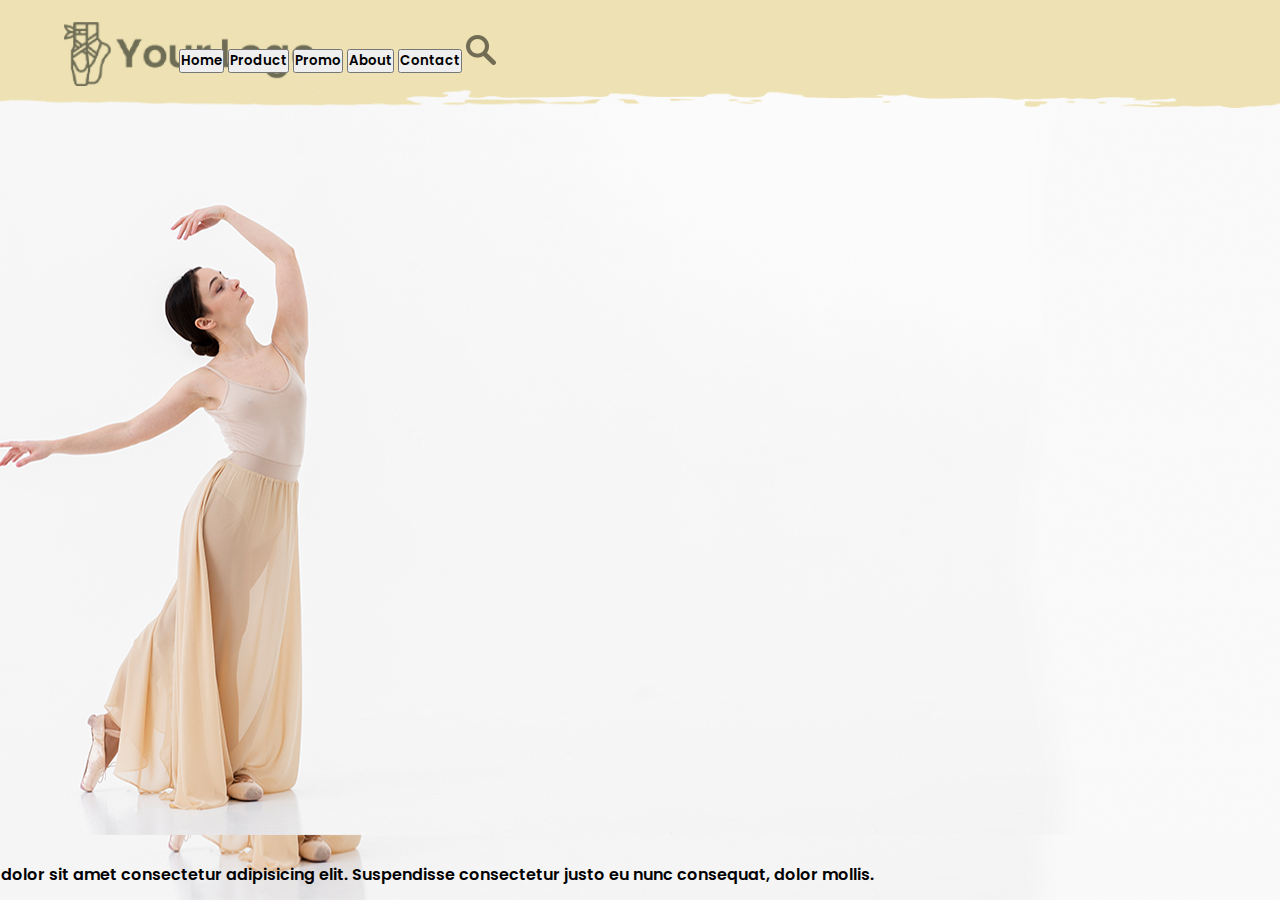
<file: index.html>
<!DOCTYPE html>
<html lang="ru">
<head>
    <meta charset="UTF-8">
    <meta name="viewport" content="width=device-width, initial-scale=1.0">
    <title>pract</title>
    <link rel="stylesheet" href="style.css">
</head>
<body>
    <header>
        <img src="img/logo.png" alt="">
        <span class="buttons">
            <button>Home</button>
            <button>Product</button>
            <button>Promo</button>
            <button>About</button>
            <button>Contact</button>
            <img src="img/Search.png" alt="">
        </span>
    </header>
    <div class="wrapper">
        <div class="danceStudio">
            <img src="img/womanDance.png" alt="">
            <h2>Dance Studio</h2>
            <p>Lorem ipsum dolor sit amet consectetur adipisicing elit. Suspendisse consectetur justo eu nunc consequat, dolor mollis.</p>
            <button>Join Now</button>
        </div>
    </div>
    <!-- <footer>

    </footer> -->
</body>
</html>
</file>
<file: style.css>
@import url("https://fonts.googleapis.com/css2?family=Lobster&family=Poppins:ital,wght@0,100;0,200;0,300;0,400;0,500;0,600;0,700;0,800;0,900;1,100;1,200;1,300;1,400;1,500;1,600;1,700;1,800;1,900&family=Ysabeau+SC:wght@1..1000&display=swap");
@import url("https://fonts.googleapis.com/css2?family=Lobster&family=Montserrat:ital,wght@0,100..900;1,100..900&family=Poppins:ital,wght@0,100;0,200;0,300;0,400;0,500;0,600;0,700;0,800;0,900;1,100;1,200;1,300;1,400;1,500;1,600;1,700;1,800;1,900&family=Ysabeau+SC:wght@1..1000&display=swap");

*,
*::after,
*::before {
  margin: 0;
  padding: 0;
  box-sizing: border-box;
  font-family: "Poppins";
  font-weight: 600;
}

button {
  cursor: pointer;
}

body {
  background-color: #fff;
  width: 100%;
  height: 100%;
  overflow-x: hidden;
}

header {
  user-select: none;
  width: 100%;
  position: absolute;
  display: grid;
  grid-template-columns: 10% 1fr auto;
  align-items: center;
  height: 12vh;
  background-image: url("img/header-background.png");
  background-size: 100% 100%;
  padding: 0 5vw;
  transition: 0.5s ease-in-out;
  z-index: 2;
}

header > img {
  height: 60%;
}

nav {
  display: flex;
  justify-content: end;
  align-items: center;
  flex-grow: 1;
}

nav > button {
  height: 70%;
  min-width: 108px;
  border: none;
  background-color: transparent;
  text-wrap: nowrap;
  transform: scale(0.95);
  font-size: large;
  color: rgba(113, 108, 83, 255);
  transition: 0.2s all ease-in-out;
}

.nav-btn.activated {
  text-shadow: 0px 1px 1px black;
  filter: brightness(0.8);
  font-weight: 700;
}

nav button:nth-of-type(6) {
  min-width: 190px;
}

nav button:hover {
  text-shadow: 0px 1px 2px black;
  font-weight: 700;
  filter: brightness(0.8);
  transform: scale(1);
}

nav button:active {
  transition: 0.1s ease-in-out;
  font-weight: 600;
  color: rgba(120, 110, 90, 255);
  text-shadow: 0px 1px 1px black;
  transform: scale(0.95);
}

#menu {
  display: none;
  color: #ffffff80;
  justify-self: end;
  margin-right: 5%;
  font-size: 40px;
  font-weight: 900;
  transition: 0.3s ease-in-out;
}

.active {
  position: absolute;
  top: 10vh;
  width: 102vw;
  display: flex;
  flex-direction: column;
  background-color: rgb(232, 201, 144);
  transition: max-height 0.5s ease-in-out, opacity 0.5s ease-in-out, transform 0.5s ease-in-out;
  max-height: 0;
  opacity: 0;
  overflow: hidden;
  transform: translateX(-10%);
  z-index: 2;
}

.active.show {
  max-height: 500px;
  opacity: 1;
  transform: translateY(0);
  transform: translateX(-1.3%);
  z-index: 2;
}

.active > button {
  box-sizing: border-box;
  width: 100%;
}

.header-icons {
  display: flex;
  align-items: center;
  gap: 1vw;
  justify-self: end;
}

.search-icon {
  height: 24px;
  width: 24px;
  cursor: pointer;
  transition: 0.3s all ease-in-out;
}

.search-icon:hover {
  transform: scale(110%);
  filter: brightness(0.5);
}

.search-icon:active {
  transform: scale(100%);
  filter: brightness(0.8);
}

.danceStudio {
  height: 100vh;
  display: grid;
  grid-template-columns: repeat(2, 1fr);
  align-items: center;
  justify-content: center;
  font-family: "Montserrat";
  overflow: hidden;
  background-image: url("img/womanDance.png");
  background-size: 100% 100%;
  background-repeat: no-repeat;
  padding: 20px 0 0 20px;
}

.danceStudio > span {
  color: rgba(113, 108, 83, 255);
  max-width: 300px;
  text-align: left;
}

.danceStudio > span > h2 {
  text-transform: uppercase;
  font-weight: bolder;
  font-size: 48px;
  margin-bottom: 10px;
}

.danceStudio > span > p {
  font-weight: normal;
  font-size: 18px;
}

.danceStudio > span > button {
  color: white;
  background: rgba(113, 108, 83, 255);
  border: 0;
  font-size: 24px;
  width: 220px;
  height: 60px;
  margin-top: 2vh;
  border-radius: 10px;
}

.team {
  background-image: url("img/plants-back.png");
  justify-items: center;
  justify-content: center;
  position: relative;
  color: #716c53;
  height: 110vh;
  padding-top: 3vh;
}

.team > h2 {
  text-transform: uppercase;
  font-size: 62px;
}

.team > p {
  width: 60vw;
  max-width: 550px;
  text-align: center;
  margin-bottom: 3vh;
  font-size: 18px;
}

.team > .images {
  height: 70vh;
  width: 100%;
  align-items: center;
  display: flex;
  background-image: url("img/team-back.png");
  background-position: top;
  background-repeat: no-repeat;
  background-size: cover;
  flex-direction: row;
  justify-content: space-around;
  justify-items: center;
  padding: 0 10px 0 10px;
  font-size: 1vw;
}

.team > .images > span > img {
  max-width: 250px;
  width: 25vw;
  aspect-ratio: 1/1;
}

.team > .images > span > h2 {
  text-transform: uppercase;
  text-align: center;
  font-size: 32px;
}

.team > .images > span > p {
  text-align: center;
  font-size: 24px;
}

.letsDance {
  height: 90vh;
  display: grid;
  grid-template-columns: repeat(2, 1fr);
  background-image: url("img/letsDanceBack.png");
  background-size: 100% 100%;
  background-repeat: no-repeat;
  padding-left: 10vw;
  padding-top: 1vw;
}

.letsDance > img {
  aspect-ratio: 1/1;
  object-fit: contain;
  width: 25vw;
  margin-top: 10%;
}

.letsDance > span {
  margin-left: 10px;
  margin-top: 10%;
  color: #716c53;
  font-weight: 400;
}

.letsDance h2 {
  text-transform: uppercase;
  font-weight: bolder;
  font-size: 68px;
  margin-bottom: 10px;
}

.letsDance p {
  font-weight: normal;
  font-size: 26px;
  max-width: 530px;
}

.letsDance button {
  color: white;
  background: rgba(113, 108, 83, 255);
  border: 0;
  font-size: 24px;
  width: 20vw;
  height: auto;
  min-height: 60px;
  padding: auto;
  margin-top: 2vh;
  border-radius: 5px;
}

/*2 laba*/

.trial {
  height: 90vh;
  display: grid;
  grid-template-columns: repeat(2, 1fr);
  background-image: url("img/trial-Back.png");
  background-size: 100% 100%;
  background-repeat: no-repeat;
  justify-content: center;
  justify-items: center;
  color: #716c53;
}

.trial > img {
  aspect-ratio: 1/1;
  object-fit: contain;
  width: 25vw;
  margin-top: 20%;
}

.trial > span {
  margin-left: 10px;
  margin-top: 20%;
  font-weight: 400;
}

.trial h2 {
  text-transform: uppercase;
  font-weight: bolder;
  font-size: 68px;
  margin-bottom: 10px;
}

.trial p {
  font-weight: normal;
  font-size: 26px;
  max-width: 530px;
}

.trial button {
  color: white;
  background: rgba(113, 108, 83, 255);
  border: 0;
  font-size: 24px;
  width: 20vw;
  height: auto;
  min-height: 60px;
  padding: auto;
  margin-top: 5vh;
  border-radius: 5px;
}

.statist {
  background-image: url("img/statistick-back.png");
  background-size: 100% 100%;
  justify-items: center;
  justify-content: center;
  position: relative;
  color: #716c53;
  height: 100vh;
  padding-top: 3vh;
}

.statist > h2 {
  text-transform: uppercase;
  font-size: 62px;
}

.statist > p {
  width: 60vw;
  font-size: 18px;
  max-width: 550px;
  text-align: center;
  margin-bottom: 3vh;
}

.stats {
  height: 70vh;
  width: 100%;
  display: grid;
  grid-template-columns: repeat(3, 1fr);
  align-items: center;
  justify-items: center;
  font-size: 1vw;
}

.stats > span {
  height: 100%;
  align-items: center;
  align-content: center;
}

.stats > span:nth-of-type(2) {
  display: grid;
  grid-template-columns: repeat(3, 1fr);
  justify-items: center;
  height: 100%;
}

.stats > span:nth-of-type(2) > span {
  padding: 0 10vw;
}

.dashLeft,
.dashRight {
  height: 10vw;
  width: auto;
  transform: rotateZ(90deg);
  font-size: 32px;
  overflow: hidden;
  white-space: nowrap;
}

.stats > span h2 {
  text-align: center;
  font-size: 10vw;
}

.stats > span p {
  text-align: center;
  font-size: 48px;
  margin-top: -50px;
}

.classLvl {
  height: 100vh;
  background-color: #fff;
  padding-top: 5vh;
}

.cards {
  width: 100%;
  display: flex;
  flex-direction: row;
  justify-content: space-around;
}

.card {
  justify-items: center;
  text-align: center;
}

.card > img {
  width: 100%;
}

.classLvl > h2 {
  text-transform: uppercase;
  font-size: 62px;
  justify-self: center;
  font-weight: bold;
  color: #716c53;
}

.card > h3 {
  margin-top: 5%;
  margin-bottom: 5%;
  text-transform: uppercase;
  font-size: 32px;
  color: #716c53;
}

.card > h4 {
  margin-top: 10%;
  font-size: 28px;
  font-weight: bold;
  color: #716c53;
}

.card > p {
  color: #716c53;
  max-width: 400px;
  font-size: 20px;
  font-weight: normal;
}

.card button {
  color: white;
  background: rgba(113, 108, 83, 255);
  border: 0;
  font-size: 24px;
  width: 15vw;
  height: auto;
  min-height: 50px;
  padding: auto;
  margin-top: 5vh;
  border-radius: 5px;
}

.aiden {
  font-family: "Montserrat";
  margin-top: 20vh;
  background-image: url("img/aidenBack.png");
  background-size: 100% 100%;
  background-repeat: no-repeat;
  height: 100vh;
  color: #fff;
  justify-items: center;
  align-content: center;
}

.aiden > p {
  font-size: 40px;
  font-weight: 200;
  max-width: 1000px;
  text-align: center;
}

.aiden > h2 {
  margin-top: 5%;
  text-transform: uppercase;
  font-size: 46px;
}

.danceFun {
  position: relative;
  background-image: url("img/plants-back.png");
  justify-items: center;
  height: 80vh;
  padding-top: 15%;
  z-index: -1;
  margin-top: -6vh;
}

.danceFun > h2 {
  font-size: 48px;
  margin-bottom: 2%;
}

.danceFun > p:nth-of-type(1) {
  font-weight: normal;
  font-size: 20px;
  max-width: 600px;
  text-align: center;
  margin-bottom: 3%;
}

input {
  width: 400px;
  height: 50px;
  border-radius: 0;
  border: 0;
  padding-left: 30px;
  font-size: large;
  font-weight: normal;
}

.danceFun > button {
  background-color: black;
  border-radius: 0;
  color: #fff;
  height: 50px;
  border: 0;
  width: 200px;
  font-size: 18px;
  font-weight: normal;
}

footer {
  display: grid;
  grid-template-columns: 1fr 1fr;
  font-family: "Montserrat";
  height: 80vh;
  background-color: #222222;
  color: #fff;
  padding-top: 10%;
}

.footerLogo {
  filter: brightness(100);
}

.leftPart {
  margin-left: 10%;
  max-width: 500px;
}

.social {
  cursor: pointer;
  margin-top: 5%;
  margin-right: 2%;
}

.social:hover {
  transform: scale(1.05);
  filter: drop-shadow(0px 0px 2px rgba(255, 255, 255, 0.6));
  transition: transform 0.1s ease-in-out, filter 0.3s ease-in-out;
}

.social:active {
  transform: scale(1);
}

.rightPart {
  display: grid;
  grid-template-columns: 1fr 1fr 1fr;
}

.rightPart > div {
  display: flex;
  flex-direction: column;
}

.rightPart > div > h2 {
  margin-bottom: 30px;
}

.rightPart > div > a {
  text-decoration: none;
  color: #979797;
  margin-bottom: 15px;
}

.letsDance>span{
  margin-right: 10%;
}

.trial>span{
  margin-left: 10%;
}

@media (max-width: 830px) {
  .danceStudio {
    background-size: cover;
  }
  #menu {
    display: block;
    font-size: 40px;
  }

  nav {
    display: none;
  }

  nav > button {
    font-size: 20px;
  }
}

@media (max-width: 401px) {
  .team {
    height: 155vh !important; 
  }
  .stats>span h2{
    font-size: 16vw;
  }

  .card>h4{
    margin-top: 5%;
  }

  #menu {
    font-size: 40px;
    display: block;
  }

  nav {
    display: none;
  }

  .danceStudio{
    display: flex;
    flex-direction: column;
    justify-items: center;
  }

  .danceStudio *{
    text-align: center;
    justify-items: center;
  }

  .statist>h2{
    font-size: 48px;
  }

  input{
    width: 90vw;
    margin: 0 auto 5% auto;
    border-radius: 20px;
  }

  .danceFun{
    display: flex;
    justify-content: center;
    justify-items: center;
    flex-direction: column;
  }

  .danceFun>h2{
    text-align: center;
  }

  .danceFun button{
    width: 40vw;
    margin: 0 auto 0 auto;
    border-radius: 20px;
  }

  .aiden{
    background-size: cover;
  }

  .aiden p{
    font-size: 28px;
  }

  .aiden h2{
    text-align: center;
  }
}

@media (max-width: 500px) {
  footer>.rightPart{
    flex-direction: column;
  }

  .danceStudio{
    background-image: none;
  }
}

@media (max-width: 500px) and (min-width: 400px){
  .aiden{
    background-size: 250% 100%;
  }

  .danceStudio{
    display: flex;
    flex-direction: column;
    justify-items: center;
  }

  .danceStudio *{
    text-align: center;
    justify-items: center;
  }
}

@media (max-width: 740px) and (min-width: 500px){
  .aiden{
    background-size: 150% 100%;
  }
}

@media (max-width: 740px) {
  .team {
    height: 195vh;
  }
  .team > .images {
    height: auto;
    flex-direction: column;
    gap: 50px;
  }

  .team > .images > span {
    justify-content: center;
    justify-items: center;
  }

  .cards button {
    width: 20vw;
  }

  .classLvl,
  .trial {
    height: auto;
  }

  .letsDance h2,
  .trial h2 {
    font-size: 48px;
  }

  .letsDance p,
  .trial p {
    font-size: 20px;
  }

  .letsDance{
    padding-left: 0;
  }

  .classLvl>h2,
  .team>h2{
    text-align: center;
  }

  .letsDance>span,
  .trial>span{
    justify-items: center;
    text-align: center;
  }

  .letsDance > img,
  .trial > img {
    width: 40vh;
  }

  .letsDance,
  .trial {
    grid-template-columns: none;
    grid-template-rows: repeat(2, 1fr);
    justify-items: center;
  }

  footer>.rightPart{
    padding-top: 15%;
    display: flex;
    justify-content: center;
    gap: 10%;
  }

  .letsDance>span>button,
  .trial>span>button,
  .card>button{
    width: 50vw;
  }

  .trial > img {
    margin-top: 10%;
  }
  .statist {
    height: 185vh;
  }

  .statist > h2 {
    text-align: center;
  }

  .stats {
    grid-template-columns: none;
    grid-template-rows: repeat(3, 1fr);
  }

  .stats > span p {
    margin-top: 0;
  }

  .dashLeft,
  .dashRight {
    transform: rotateZ(0deg);
    width: 100vw;
  }

  .dashLeft::after,
  .dashRight::after {
    content: "- - - - - - - - - - - - - - - - - - - -";
  }

  .stats > span:nth-of-type(2) {
    grid-template-columns: none;
    grid-template-rows: repeat(3, 1fr);
  }

  .cards {
    flex-direction: column;
  }

  .card>img {
    width: 100%;
  }

  footer {
    display: flex;
    flex-direction: column;
    padding-left: 5%;
    height: auto;
  }
}

@media (max-width: 1020px) and (min-width: 740px) {
  .card>img {
    width: 80%;
  }

  .stats>span h2{
    font-size: 8vw;
    padding-bottom: 50px;
  }
}

@media (max-width: 820px) and (min-width: 740px) {
  .aiden{
    background-size: 150% 100%;
  }
}
</file>
